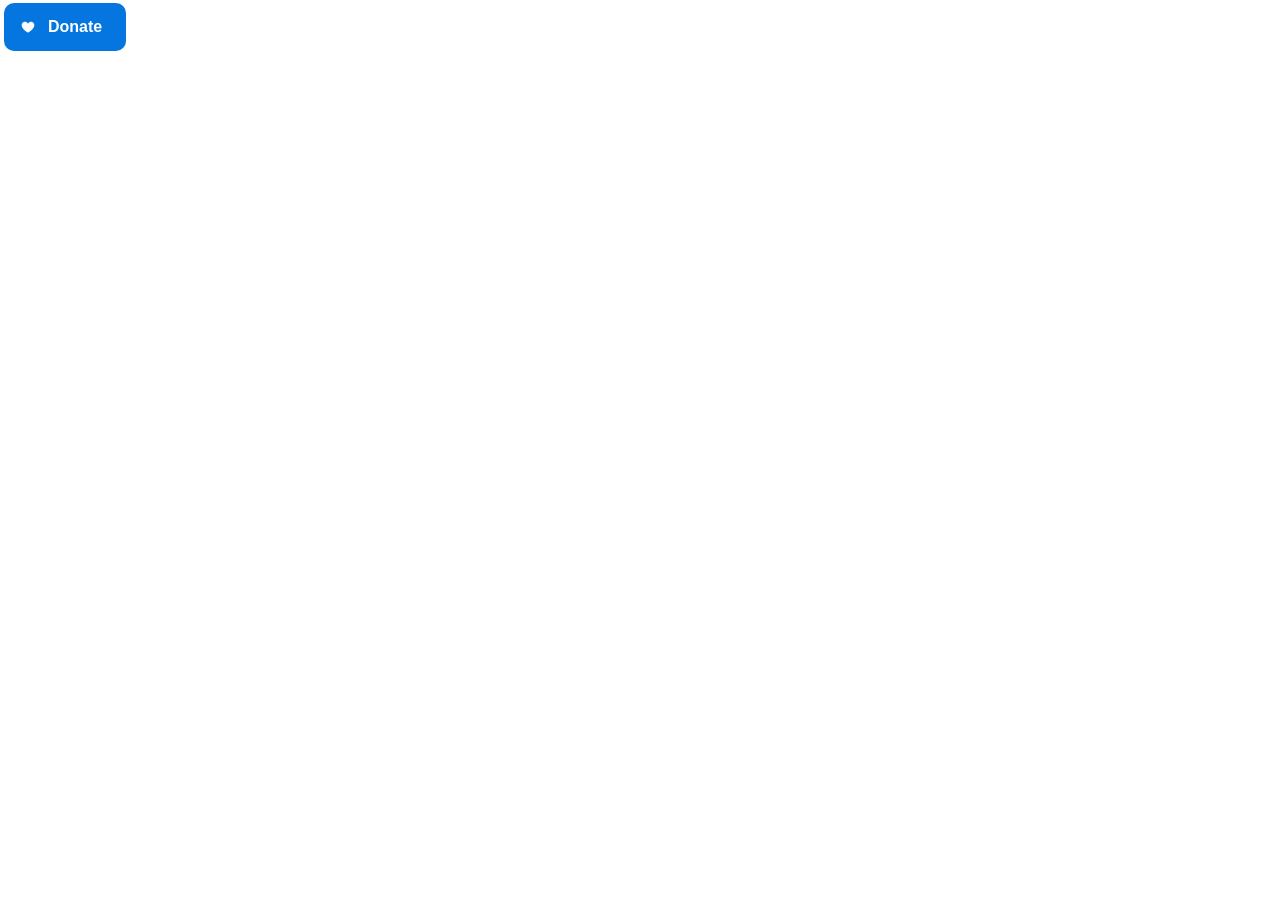
<file: assets/saved_resource.html>
<!DOCTYPE html>
<!-- saved from url=(0062)https://www.motuihe.org.nz/get-involved/individual-volunteers/ -->
<html style="overflow: hidden;" lang="en-US" dir="ltr"><head><meta http-equiv="Content-Type" content="text/html; charset=UTF-8">
              
              <meta http-equiv="X-UA-Compatible" content="IE=edge">
              
              <title>Donate Button</title>
              <style>:root{--font-system:-apple-system,BlinkMacSystemFont,"Segoe UI",Roboto,"Helvetica Neue",Arial,"Noto Sans",sans-serif,"Apple Color Emoji","Segoe UI Emoji","Segoe UI Symbol","Noto Color Emoji"}*,::after,::before{box-sizing:border-box}*{min-width:0}html{font-family:sans-serif;line-height:1.5;-webkit-text-size-adjust:100%;-webkit-tap-highlight-color:transparent;-webkit-font-smoothing:antialiased;-moz-osx-font-smoothing:grayscale}body{font-size:16px;line-height:24px;font-weight:400;font-family:"IBM Plex Sans",var(--font-system);color:#212830;text-align:start;background-color:rgba(0,0,0,0);margin:0;overscroll-behavior-y:none}[dir=rtl] body{font-family:"IBM Plex Sans Arabic","IBM Plex Sans",var(--font-system)}h1,h2,h3,h4,h5,h6{font:inherit;margin-top:0;margin-bottom:0}p{margin-top:0;margin-bottom:0}strong{font-weight:600}ol,ul{padding:0;margin-top:0;margin-bottom:0}form{margin:0}fieldset{padding:0;margin:0;border:0}legend{white-space:normal;padding:0}input,optgroup,select,textarea{font:inherit;margin:0}input:not([type=checkbox],[type=radio]),select,textarea{-webkit-appearance:none;appearance:none}button{font:inherit;margin:0;user-select:none;touch-action:manipulation}button:not(:disabled){cursor:pointer}[type=button],[type=reset],[type=submit],button{-webkit-appearance:none;appearance:none}[type=button]::-moz-focus-inner,[type=reset]::-moz-focus-inner,[type=submit]::-moz-focus-inner,button::-moz-focus-inner{padding:0;border-style:none}button,select{text-transform:none}input{margin:0;font-size:inherit;line-height:inherit}.focus-outline:focus{outline-width:0}[data-focus-visible-added]:focus{outline-width:initial}.button{position:relative;display:flex;align-items:center;gap:12px;height:var(--height,48px);padding-top:4px;padding-bottom:4px;padding-inline-start:1em;padding-inline-end:1.5em;background-color:var(--bg-color,#3371e6);border:var(--border,none);border-radius:var(--border-radius,6px);box-shadow:var(--box-shadow,none);color:var(--text-color,#fff);font-size:var(--font-size, 16px);line-height:1.5;font-weight:600;overflow:hidden}.button::before{content:"";position:absolute;inset:0;background:var(--text-color,#fff);opacity:0}.button:hover::before{opacity:.1}.button-text{position:relative;white-space:nowrap}.button-icon{flex-shrink:0}.button-icon{position:relative}.button-icon svg{position:relative;display:block;width:1em;height:1em;color:var(--icon-color,#fff)}.button-ripple{position:absolute;inset:50% auto auto 50%;translate:-50% -50%;opacity:0;border-radius:50%;background-color:var(--ripple-color,rgba(255,255,255,.15));width:var(--ripple-size,240px);height:var(--ripple-size,240px)}.container{padding:3px 4px 5px 4px}</style>
              <style>
@font-face {
  font-family: 'IBM Plex Sans';
  font-style: normal;
  font-weight: 300;
  font-display: swap;
  src: url(https://static.fundraiseup.com/static/../common-fonts/ibm-plex-sans/ibmplexsans-v19-300.woff2) format('woff2');
}
@font-face {
  font-family: 'IBM Plex Sans';
  font-style: normal;
  font-weight: 400;
  font-display: swap;
  src: url(https://static.fundraiseup.com/static/../common-fonts/ibm-plex-sans/ibmplexsans-v19-400.woff2) format('woff2');
}
@font-face {
  font-family: 'IBM Plex Sans';
  font-style: normal;
  font-weight: 500;
  font-display: swap;
  src: url(https://static.fundraiseup.com/static/../common-fonts/ibm-plex-sans/ibmplexsans-v19-500.woff2) format('woff2');
}
@font-face {
  font-family: 'IBM Plex Sans';
  font-style: normal;
  font-weight: 600;
  font-display: swap;
  src: url(https://static.fundraiseup.com/static/../common-fonts/ibm-plex-sans/ibmplexsans-v19-600.woff2) format('woff2');
}
@font-face {
  font-family: 'IBM Plex Sans';
  font-style: normal;
  font-weight: 700;
  font-display: swap;
  src: url(https://static.fundraiseup.com/static/../common-fonts/ibm-plex-sans/ibmplexsans-v19-700.woff2) format('woff2');
}
@font-face {
  font-family: 'IBM Plex Sans Arabic';
  font-style: normal;
  font-weight: 300;
  font-display: swap;
  src: url(https://static.fundraiseup.com/static/../common-fonts/ibm-plex-sans-arabic/ibmplexsans-arabic-v12-300.woff2) format('woff2');
}
@font-face {
  font-family: 'IBM Plex Sans Arabic';
  font-style: normal;
  font-weight: 400;
  font-display: swap;
  src: url(https://static.fundraiseup.com/static/../common-fonts/ibm-plex-sans-arabic/ibmplexsans-arabic-v12-400.woff2) format('woff2');
}
@font-face {
  font-family: 'IBM Plex Sans Arabic';
  font-style: normal;
  font-weight: 500;
  font-display: swap;
  src: url(https://static.fundraiseup.com/static/../common-fonts/ibm-plex-sans-arabic/ibmplexsans-arabic-v12-500.woff2) format('woff2');
}
@font-face {
  font-family: 'IBM Plex Sans Arabic';
  font-style: normal;
  font-weight: 600;
  font-display: swap;
  src: url(https://static.fundraiseup.com/static/../common-fonts/ibm-plex-sans-arabic/ibmplexsans-arabic-v12-600.woff2) format('woff2');
}
@font-face {
  font-family: 'IBM Plex Sans Arabic';
  font-style: normal;
  font-weight: 700;
  font-display: swap;
  src: url(https://static.fundraiseup.com/static/../common-fonts/ibm-plex-sans-arabic/ibmplexsans-arabic-v12-700.woff2) format('woff2');
}
</style>
              
          </head>
          <body style="" marginwidth="0" marginheight="0" class="js-focus-visible">
      
    <div id="render-container"><div class="container" style="--height: 48px; --font-size: 16px; --text-color: #FFFFFF; --bg-color: #0576DF; --border: 0px solid #000000; --border-radius: 10px; --box-shadow: none;"><button type="button" id="donate-button-FUNTPDLTJMR" data-qa="fun-element" data-testid="donate-button" class="button focus-outline"><span data-qa="pulse-heart-icon" data-testid="pulse-heart-icon" aria-hidden="true" class="button-icon" style="--icon-color: #FFFFFF; --ripple-color: rgba(255, 255, 255, 0.2); --ripple-size: 242px;"><span data-testid="pulse-heart-ripple" data-qa="pulse-heart-ripple" class="button-ripple"></span><svg fill="none" height="16" viewBox="0 0 24 24" width="16" xmlns="http://www.w3.org/2000/svg"><path d="m11.5629 20.2764c.2603.1588.6136.1588.874 0 18.1291-11.05776 4.2437-21.68512-.437-13.20902-4.68039-8.47609-18.56579 2.15126-.437 13.20902z" fill="currentColor"></path></svg></span><span data-qa="donate-button-label" data-testid="donate-button-label" class="button-text">Donate</span></button></div></div></body></html>
</file>
